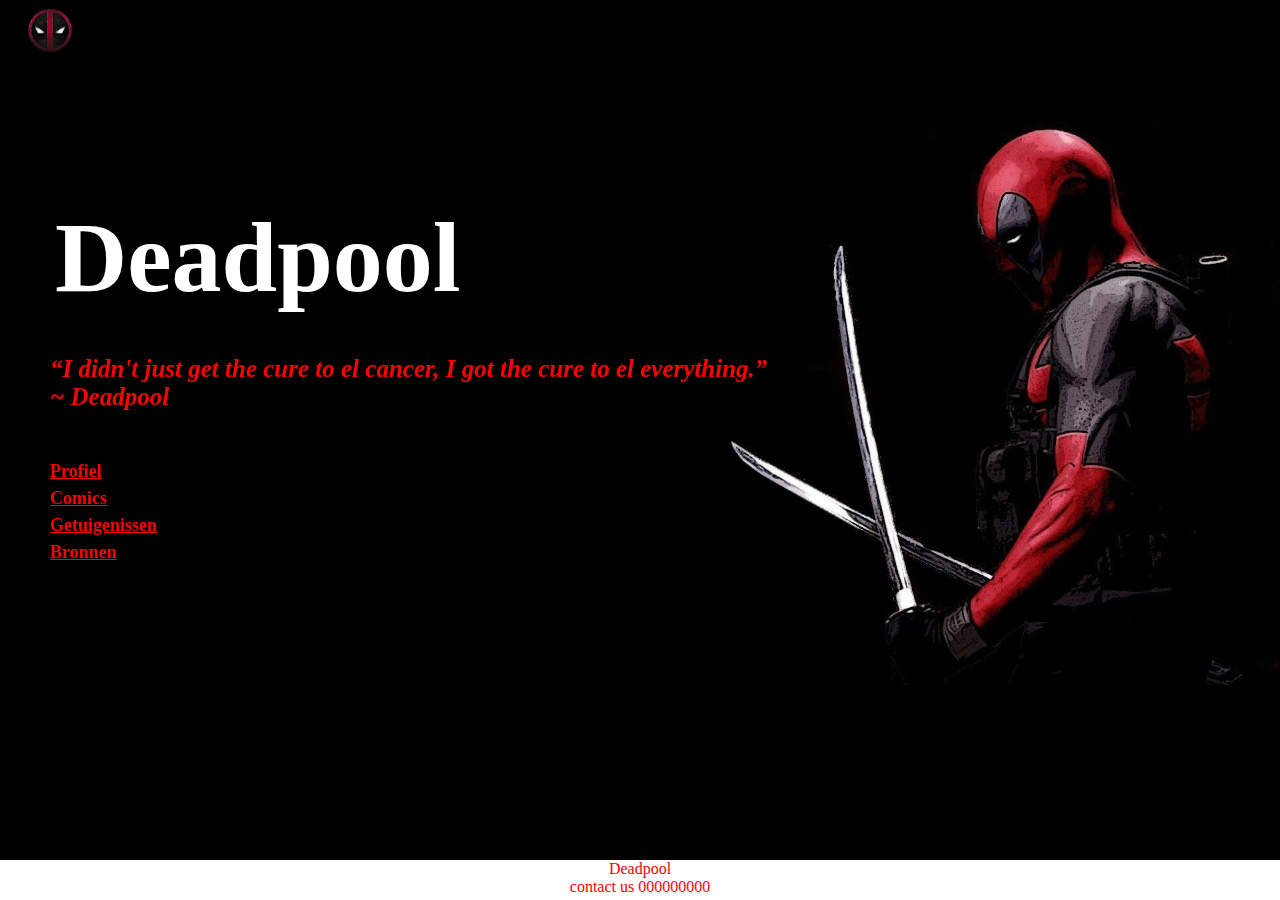
<file: index.html>
<!DOCTYPE html>
<html>
<head>
    <title>Deadpool</title>
    <link rel="stylesheet" href="compositions.css">
    <link rel="stylesheet" href="utileties.css">
    <link rel="stylesheet" href="blocks.css">
    
<style>
    
</style>

</head>

<body>
    
    
  <img class="logo" src="fotos/DPL.jpg" alt="foto Dopinder">
    <header id="superheroeBanner">
        <banner class="banner">
            <ul class="banner-text">
                <h1>Deadpool</h1>
                <h2>“I didn't just get the cure to el cancer, I got the cure to el everything.”<br> ~ Deadpool</h2>
                <h3>
                <nav></nav>
                <a href="Profiel.html">Profiel</a><br>
                <a href="comics.html">Comics</a><br>
                <a href="getuigenissen.html">Getuigenissen</a><br>
                <a href="bronnen.html">Bronnen</a><br>
                </nav>
                
            </h3>
        </ul>
        </banner>
    </header>
   
    <footer class="footer">
        Deadpool <br> contact us 000000000 
       
    </footer>
</body>
</html>
</file>
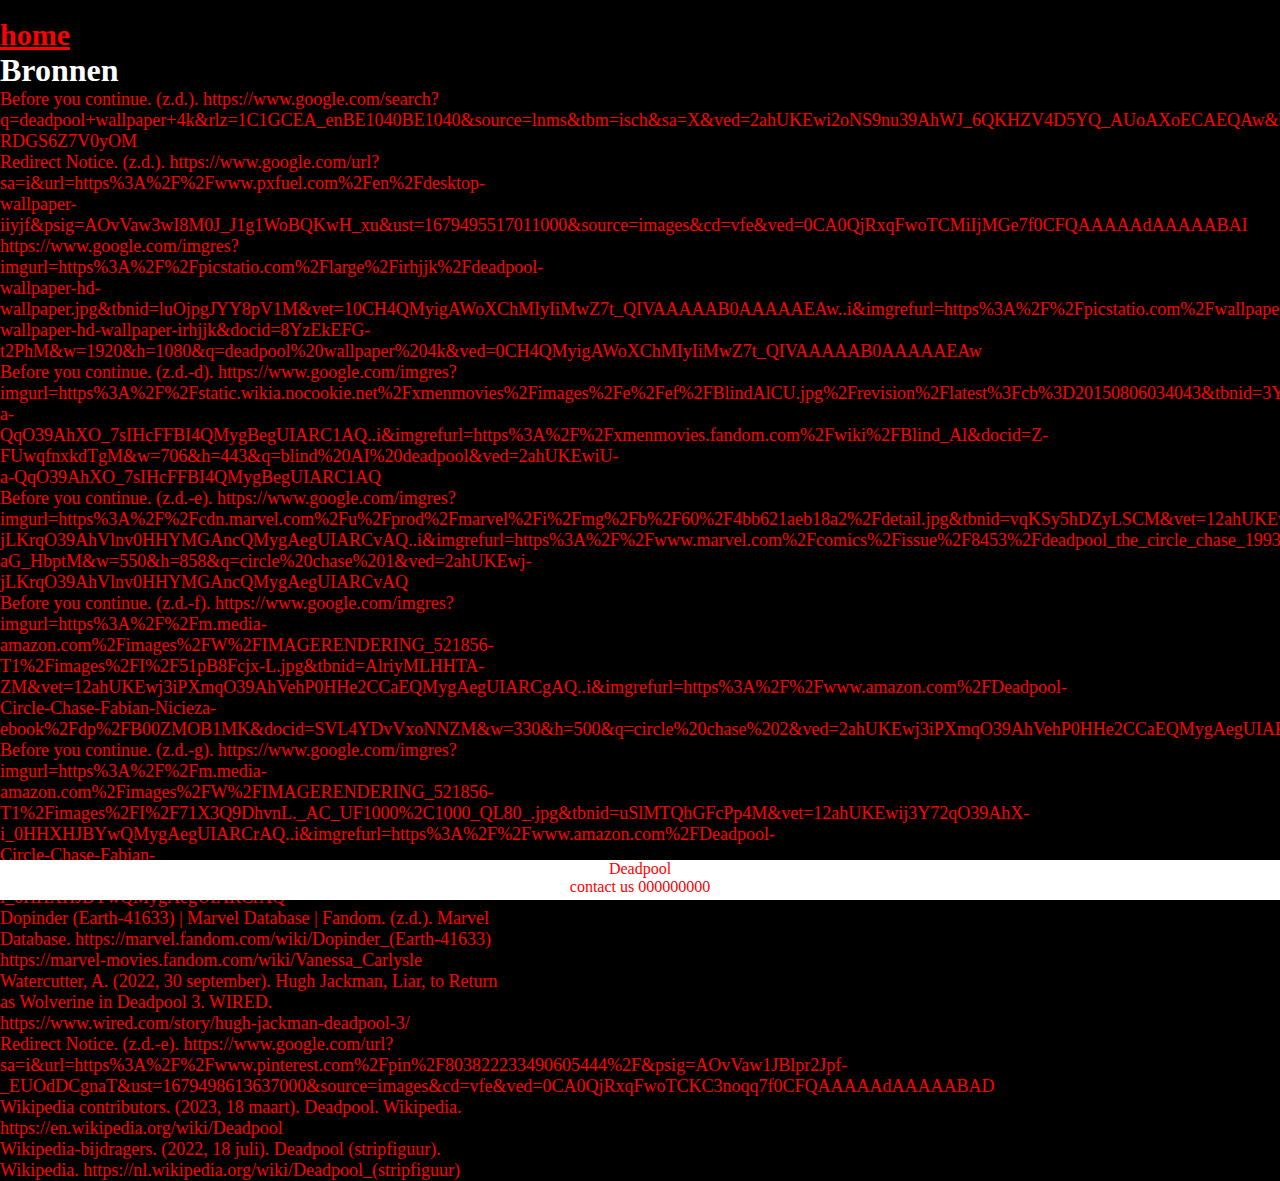
<file: bronnen.html>
-<!DOCTYPE html>
<html>
<head>
    <title>Bronnen</title>
    <link rel="stylesheet" href="compositions.css">
    <link rel="stylesheet" href="utileties.css">
    <link rel="stylesheet" href="blocks.css">
    <nav>
        <a  class="hometag" href="index.html">home</a><br>
    </nav>


</head>

<body>
<header>
<h1>Bronnen</h1>
</header>
<main>
    <p>Before you continue. (z.d.). https://www.google.com/search?q=deadpool+wallpaper+4k&rlz=1C1GCEA_enBE1040BE1040&source=lnms&tbm=isch&sa=X&ved=2ahUKEwi2oNS9nu39AhWJ_6QKHZV4D5YQ_AUoAXoECAEQAw&biw=1280&bih=678&dpr=1.5#imgrc=s-RDGS6Z7V0yOM</p>
   <p>Redirect Notice. (z.d.). https://www.google.com/url?sa=i&url=https%3A%2F%2Fwww.pxfuel.com%2Fen%2Fdesktop-wallpaper-iiyjf&psig=AOvVaw3wI8M0J_J1g1WoBQKwH_xu&ust=1679495517011000&source=images&cd=vfe&ved=0CA0QjRxqFwoTCMiIjMGe7f0CFQAAAAAdAAAAABAI</p>
   <p>https://www.google.com/imgres?imgurl=https%3A%2F%2Fpicstatio.com%2Flarge%2Firhjjk%2Fdeadpool-wallpaper-hd-wallpaper.jpg&tbnid=luOjpgJYY8pV1M&vet=10CH4QMyigAWoXChMIyIiMwZ7t_QIVAAAAAB0AAAAAEAw..i&imgrefurl=https%3A%2F%2Fpicstatio.com%2Fwallpaper%2Fdeadpool-wallpaper-hd-wallpaper-irhjjk&docid=8YzEkEFG-t2PhM&w=1920&h=1080&q=deadpool%20wallpaper%204k&ved=0CH4QMyigAWoXChMIyIiMwZ7t_QIVAAAAAB0AAAAAEAw</p>
   <p>Before you continue. (z.d.-d). https://www.google.com/imgres?imgurl=https%3A%2F%2Fstatic.wikia.nocookie.net%2Fxmenmovies%2Fimages%2Fe%2Fef%2FBlindAlCU.jpg%2Frevision%2Flatest%3Fcb%3D20150806034043&tbnid=3Y5cjMcYUPIX6M&vet=12ahUKEwiU-a-QqO39AhXO_7sIHcFFBI4QMygBegUIARC1AQ..i&imgrefurl=https%3A%2F%2Fxmenmovies.fandom.com%2Fwiki%2FBlind_Al&docid=Z-FUwqfnxkdTgM&w=706&h=443&q=blind%20AI%20deadpool&ved=2ahUKEwiU-a-QqO39AhXO_7sIHcFFBI4QMygBegUIARC1AQ</p>
<p>Before you continue. (z.d.-e). https://www.google.com/imgres?imgurl=https%3A%2F%2Fcdn.marvel.com%2Fu%2Fprod%2Fmarvel%2Fi%2Fmg%2Fb%2F60%2F4bb621aeb18a2%2Fdetail.jpg&tbnid=vqKSy5hDZyLSCM&vet=12ahUKEwj-jLKrqO39AhVlnv0HHYMGAncQMygAegUIARCvAQ..i&imgrefurl=https%3A%2F%2Fwww.marvel.com%2Fcomics%2Fissue%2F8453%2Fdeadpool_the_circle_chase_1993_1&docid=GHfqM-aG_HbptM&w=550&h=858&q=circle%20chase%201&ved=2ahUKEwj-jLKrqO39AhVlnv0HHYMGAncQMygAegUIARCvAQ</p>
<p>Before you continue. (z.d.-f). https://www.google.com/imgres?imgurl=https%3A%2F%2Fm.media-amazon.com%2Fimages%2FW%2FIMAGERENDERING_521856-T1%2Fimages%2FI%2F51pB8Fcjx-L.jpg&tbnid=AlriyMLHHTA-ZM&vet=12ahUKEwj3iPXmqO39AhVehP0HHe2CCaEQMygAegUIARCgAQ..i&imgrefurl=https%3A%2F%2Fwww.amazon.com%2FDeadpool-Circle-Chase-Fabian-Nicieza-ebook%2Fdp%2FB00ZMOB1MK&docid=SVL4YDvVxoNNZM&w=330&h=500&q=circle%20chase%202&ved=2ahUKEwj3iPXmqO39AhVehP0HHe2CCaEQMygAegUIARCgAQ</p>
<p>Before you continue. (z.d.-g). https://www.google.com/imgres?imgurl=https%3A%2F%2Fm.media-amazon.com%2Fimages%2FW%2FIMAGERENDERING_521856-T1%2Fimages%2FI%2F71X3Q9DhvnL._AC_UF1000%2C1000_QL80_.jpg&tbnid=uSlMTQhGFcPp4M&vet=12ahUKEwij3Y72qO39AhX-i_0HHXHJBYwQMygAegUIARCrAQ..i&imgrefurl=https%3A%2F%2Fwww.amazon.com%2FDeadpool-Circle-Chase-Fabian-Nicieza%2Fdp%2FB001I845L8&docid=ul12r8UF4VDppM&w=637&h=1000&q=circle%20chase%203&ved=2ahUKEwij3Y72qO39AhX-i_0HHXHJBYwQMygAegUIARCrAQ</p>
<p>Dopinder (Earth-41633) | Marvel Database | Fandom. (z.d.). Marvel Database. https://marvel.fandom.com/wiki/Dopinder_(Earth-41633)</p>
<p>https://marvel-movies.fandom.com/wiki/Vanessa_Carlysle</p>
<p>Watercutter, A. (2022, 30 september). Hugh Jackman, Liar, to Return as Wolverine in Deadpool 3. WIRED. https://www.wired.com/story/hugh-jackman-deadpool-3/</p>
<p>Redirect Notice. (z.d.-e). https://www.google.com/url?sa=i&url=https%3A%2F%2Fwww.pinterest.com%2Fpin%2F803822233490605444%2F&psig=AOvVaw1JBlpr2Jpf-_EUOdDCgnaT&ust=1679498613637000&source=images&cd=vfe&ved=0CA0QjRxqFwoTCKC3noqq7f0CFQAAAAAdAAAAABAD</p>
<p>Wikipedia contributors. (2023, 18 maart). Deadpool. Wikipedia. https://en.wikipedia.org/wiki/Deadpool</p>
<p>Wikipedia-bijdragers. (2022, 18 juli). Deadpool (stripfiguur). Wikipedia. https://nl.wikipedia.org/wiki/Deadpool_(stripfiguur)</p>
</main>
    <footer class="footer">
        Deadpool <br> contact us 000000000 
       
    </footer>
</body>
</html>
</file>
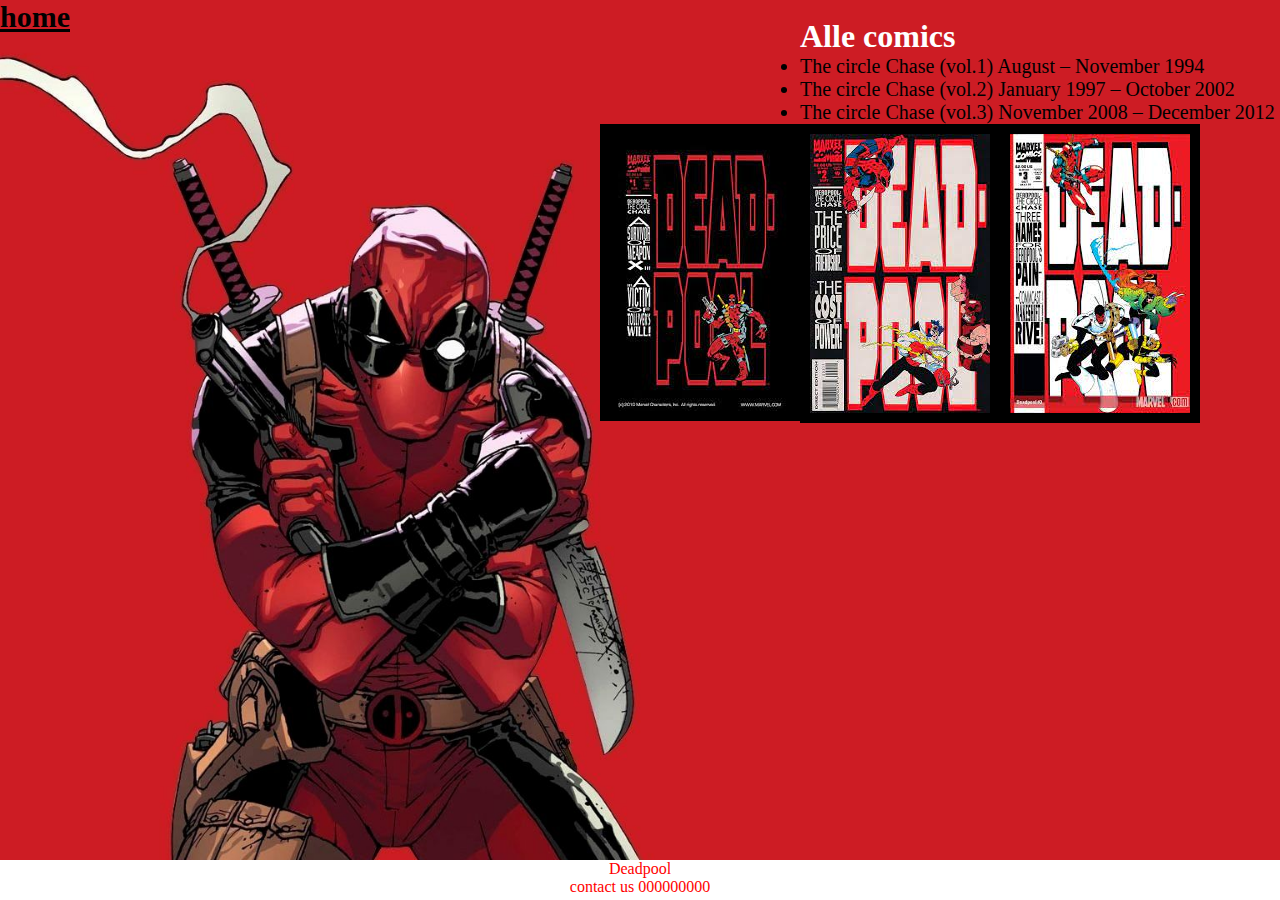
<file: comics.html>
<!DOCTYPE html>
<html>
<head>
    <title>Deadpool/info</title>
    <link rel="stylesheet" href="compositions.css">
    <link rel="stylesheet" href="utileties.css">
    <link rel="stylesheet" href="blocks.css">
    <nav>
    <a  id="hometagC" href="index.html">home</a><br>
    </nav>
    

</head>
<body id="achtergrondC">
    <header>
    <h1 id = "h1C">Alle comics</h1>
    </header>
<table>   
<ul id="ulC">
<li> The circle Chase (vol.1)
August – November 1994
</li>
<li>
The circle Chase (vol.2)
January 1997 – October 2002
</li>
<li>
The circle Chase (vol.3)
 November 2008 – December 2012
</li>
</ul>
</table>
<aside>
    
        <img id="CH1" src="fotos/CH1.jpg" alt="circle chase 1">
        <img id ="CH2" src="fotos/CH2.jpg" alt="circle chase 2">
        <img id ="CH3" src="fotos/CH3.jpg" alt="circle chase 3">
        
    </aside>
        <footer class="footer">
            Deadpool <br> contact us 000000000 
           
        </footer>
</body>
</html>
</file>
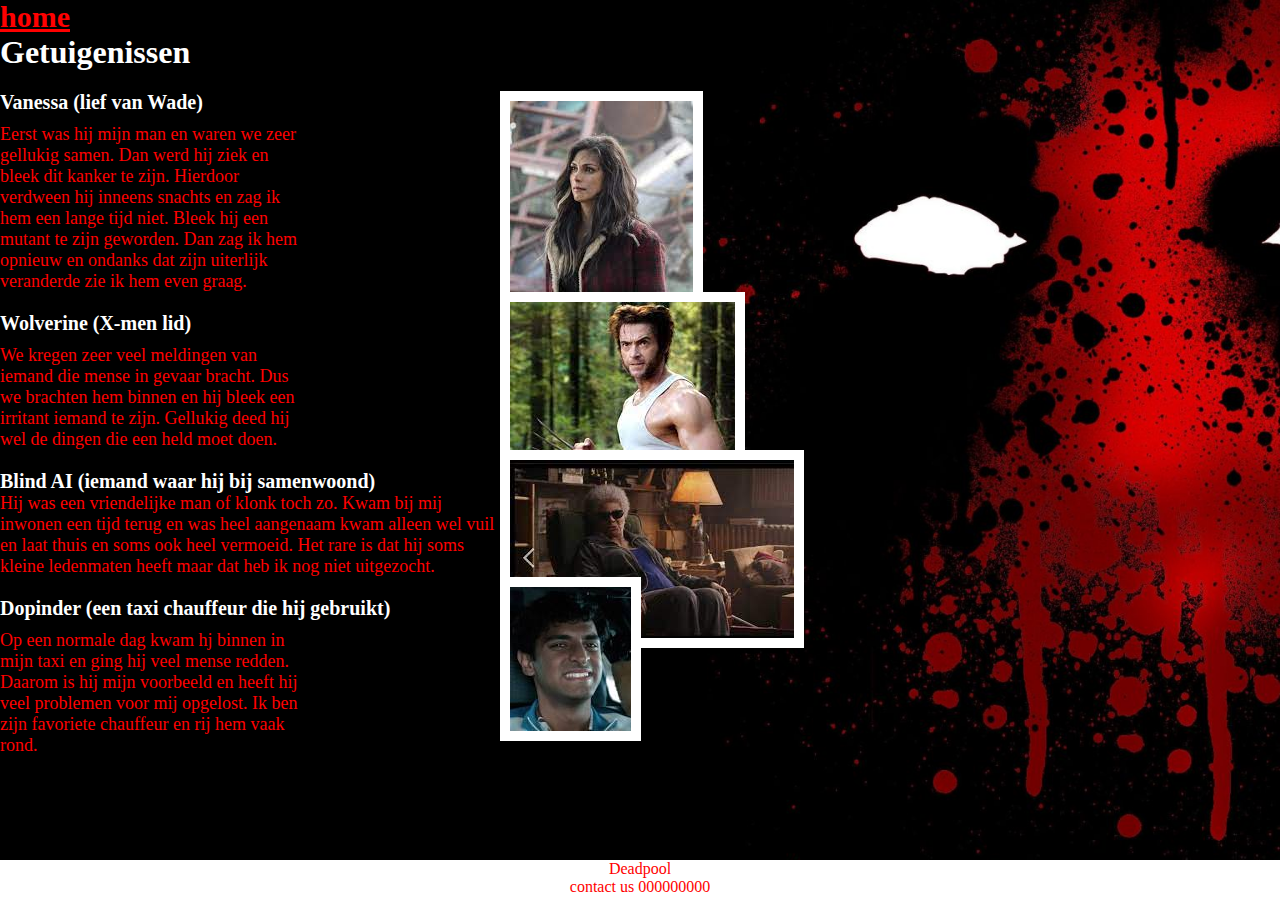
<file: getuigenissen.html>
<!DOCTYPE html>
<html>
<head>
    <title>Getuigenissen</title>
    <link rel="stylesheet" href="compositions.css">
    <link rel="stylesheet" href="utileties.css">
    <link rel="stylesheet" href="blocks.css">
    <nav>
    <a class="hometag" href="index.html">home</a><br>

</nav>


</head>
<body id="GT">
    <header>
    <h1>Getuigenissen</h1>
    </header>
    <article>
    <img class="imgVan" src="fotos/Van.jpg" alt="foto Vanessa">
   <h3 class="naam">Vanessa (lief van Wade)</h3>
  <p class="pgetui">
    Eerst was hij mijn man en waren we zeer gellukig samen.
     Dan werd hij ziek en bleek dit kanker te zijn. Hierdoor verdween hij inneens snachts en zag ik hem een lange tijd niet.
      Bleek hij een mutant te zijn geworden.
     Dan zag ik hem opnieuw en ondanks dat zijn uiterlijk veranderde zie ik hem even graag.
  </p>
  <img class="imgWolf" src="fotos/Wolf.jpg" alt="foto van Wolverine">
  <h3 class="naam">Wolverine (X-men lid)</h3>
  <p class="pgetui"> We kregen zeer veel meldingen van iemand die mense in gevaar bracht.
     Dus we brachten hem binnen en hij bleek een irritant iemand te zijn.
     Gellukig deed hij wel de dingen die een held moet doen.
    </p>
    <img class="imgAI" src="fotos/blind.jpg" alt="foto van Blind AI">
     <h3 class="naam">Blind AI (iemand waar hij bij samenwoond)</h3>
    <p>Hij was een vriendelijke man of klonk toch zo.
        Kwam bij mij inwonen een tijd terug en was heel aangenaam kwam alleen wel vuil en laat thuis en soms ook heel vermoeid.
         Het rare is dat hij soms kleine ledenmaten heeft maar dat heb ik nog niet uitgezocht.
    </p>
    <img class="imgDOP" src="fotos/Dop.jpg" alt="foto Dopinder">
    <h3 class="naam">Dopinder (een taxi chauffeur die hij gebruikt)</h3>
   <p class="pgetui">Op een normale dag kwam hj binnen in mijn taxi en ging hij veel mense redden.
     Daarom is hij mijn voorbeeld en heeft hij veel problemen voor mij opgelost.
     Ik ben zijn favoriete chauffeur en rij hem vaak rond.
    </p>
    </article>
    <footer class="footer">
        Deadpool <br> contact us 000000000 
       
    </footer>
</body>
</html>
</file>
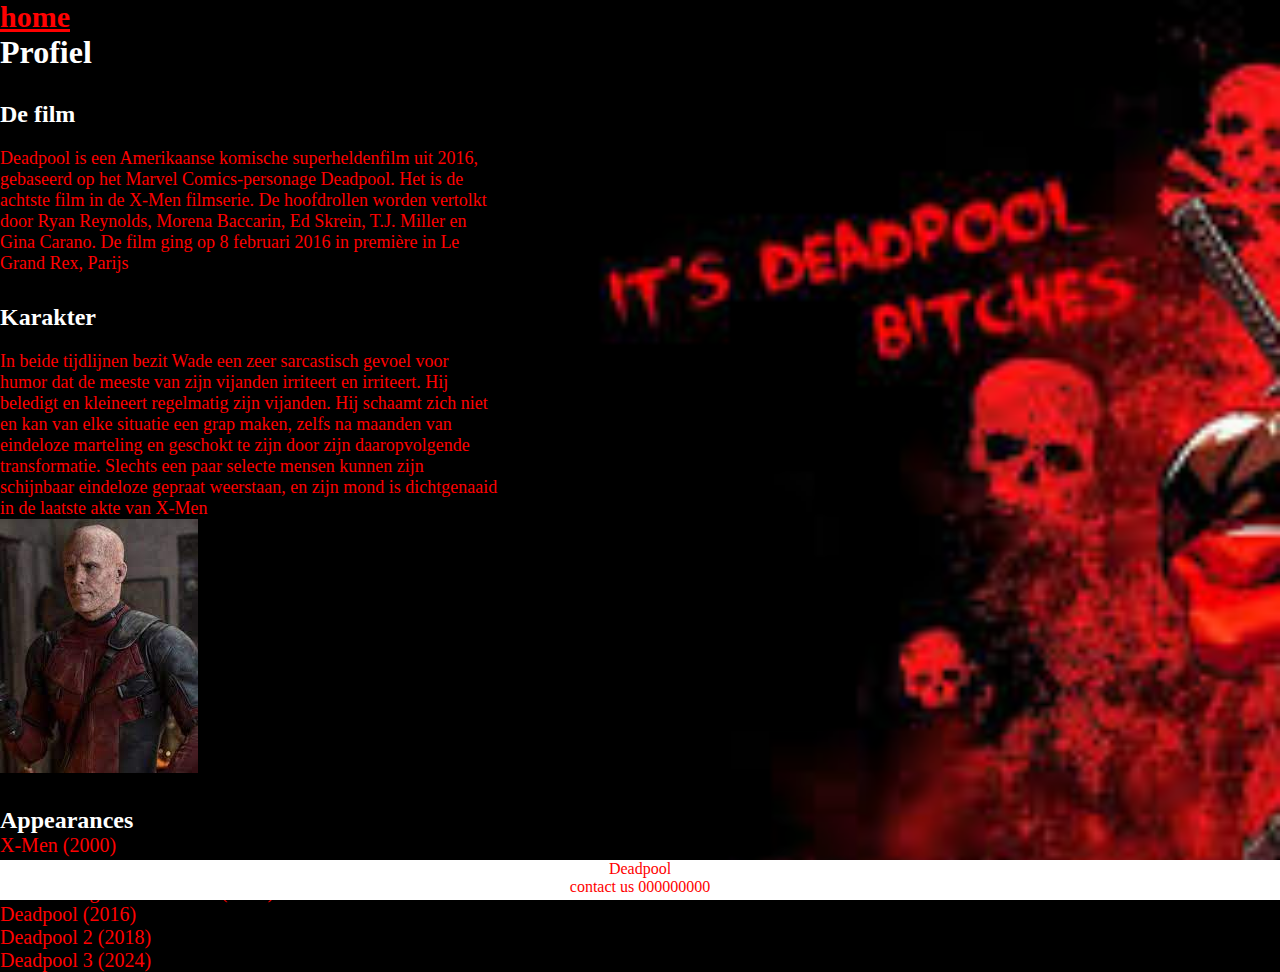
<file: Profiel.html>
<!DOCTYPE html>
<html>
<head>
    <title>Profiel</title>
    <link rel="stylesheet" href="compositions.css">
    <link rel="stylesheet" href="utileties.css">
    <link rel="stylesheet" href="blocks.css">
    <nav>
    <a class="hometag" href="index.html">home</a><br>
    </nav>
    

</head>
<body id="profiel">
    
   
 <header>
<h1>Profiel</h1>
 </header>
 <article>
 <section>
<h2>De film</h2>
<p class="pd">Deadpool is een Amerikaanse komische superheldenfilm uit 2016, gebaseerd op het Marvel Comics-personage Deadpool.
     Het is de achtste film in de X-Men filmserie. De hoofdrollen worden vertolkt door Ryan Reynolds, Morena Baccarin, Ed Skrein, T.J.
      Miller en Gina Carano.
     De film ging op 8 februari 2016 in première in Le Grand Rex, Parijs</p>
     <h2>Karakter</h2>
 <p class="pd">
    In beide tijdlijnen bezit Wade een zeer sarcastisch gevoel voor humor dat de meeste van zijn vijanden irriteert en irriteert.
     Hij beledigt en kleineert regelmatig zijn vijanden. Hij schaamt zich niet en kan van elke situatie een grap maken, 
     zelfs na maanden van eindeloze marteling en geschokt te zijn door zijn daaropvolgende transformatie. 
     Slechts een paar selecte mensen kunnen zijn schijnbaar eindeloze gepraat weerstaan, 
    en zijn mond is dichtgenaaid in de laatste akte van X-Men
 </p> 
</section>
<aside>
 <img id=" wadewilson" src="fotos/WW.jpg" alt="fot Wade wilson">
</aside>
 <h2>Appearances</h2>
 <ul>
    <li>X-Men (2000)</li>
    <li>Green Lantern (2011)</li>
    <li>X-Men Origins: Wolverine (2009)</li>
    <li>Deadpool (2016)</li>
    <li>Deadpool 2 (2018)</li>
    <li>Deadpool 3 (2024)</li>
 </ul>
</article>
 <footer class="footer">
    Deadpool <br> contact us 000000000 
   
</footer>
</body>
</html>
</file>
<file: compositions.css>
/* css deel index.html */


a{
    position: absolute;

    color:red;
    font-size: large;
    box-sizing: border-box;
   
    
}
*{
    margin: 0;
    padding: 0;
}


.banner-text{
    padding-top: 100px;
    margin-left: 50px;
    color: red;
    ;

}
.banner-text h2{
    
    font-weight: bold;
    font-size: 25px;
    color: red;
    font-style: italic;
    margin-top: 40px;
}
.banner-text h1{
    margin-left: 5px;
    font-size: 100px;
    
    
}
.banner-text h3{
    margin-top: 50px;

}


        /* Deel css profiel.html */
        
        
        .pd{
            width: 500px;
            margin-top: 20px;
           
            color:red;
            font-size: 18px;
        
        }
        
       
        h2{
            color:white;
            margin-top: 30px;
        }
        h1{
            color:white
        }
        ul{
            color: red;
            font-size: 20px;
        }
       
        
/* Deel css getuigenissen.html */
                    .hometag {
                        color:red;
                        font-weight: bold;
                        font-size: 30px;
                        position: relative;
                    }
                    
                    p{
                        width: 500px;
                       
                        color:red;
                        font-size: 18px;
                    
                    }
                    
                    
                  
                    
                    
                    
                   .naam {
                        color:white;
                        margin-top: 20px;
                        font-size: 20px;

                    }
                    
                    ul{
                        color: red;
                        font-size: 20px;
                    }
                   
                    
                    .pgetui{
                        width: 300px;
                        margin-top: 10px; ;
                    }
                    
                                
                                
                                /* Deel css bronnen.html */
                                
                            p{
                                color: red;
                            }
                            
                            h1{
                                color:white;
                            }
 /* Deel css comics.html */
 #hometagC{
    color:black;
    font-weight: bold;
    font-size: 30px;
}




#achtergrondC {
  background-image: url(fotos/dpco.jpg);
  background-repeat: no-repeat;
  background-attachment: fixed;
  background-size: cover;


}
#ulC{
    color: black;
    margin-left: 800px;
    
}


#h1C{
    padding: absolute;
    margin-left: 800px;
    
    color: white;
}
</file>
<file: utileties.css>
.logo {
    position: absolute;
    width: 100px;
    }
/* profiel*/


  #wadewilson{
    position: absolute;
  margin-left: 400px;
  border: 10px solid white;
    
}
/* Deel css getuigenissen.html */


.imgVan{
  position: absolute;
margin-left: 500px;
border: 10px solid white;
margin-bottom: 400px;
  
}
.imgWolf{
  position: absolute;
margin-left: 500px;
border: 10px solid white;
margin-bottom: 400px;
}
.imgAI{
  position: absolute;
margin-left: 500px;
border: 10px solid white;
margin-bottom: 400px;
}
.imgDOP{
  position: absolute;
margin-left: 500px;
border: 10px solid white;
margin-bottom: 450px;
}
/* Deel css comics.html */
#CH1{
  position: absolute;
  margin-left: 600px;
  border: 10px solid black;
  margin-bottom: 200px;
}
#CH2{
  position: absolute;
  margin-left: 800px;
  border: 10px solid black;
  margin-bottom: 200px;
}
#CH3{
  position: absolute;
  margin-left: 1000px;
  border: 10px solid black;
  margin-bottom: 200px;
}
</file>
<file: blocks.css>
/* css deel index.html */
body{
    background-color: black;
}
.footer {
    position: fixed;
   left: 0;
   bottom: 0;
   width: 100%;
   background-color:white;
   color: red;
   text-align : center;
   height: 40px;
   
}

#GT {
  background-image: url(fotos/DPB.jpg);
  background-repeat: no-repeat;
  background-attachment: fixed;
  background-size: cover;
  
}
#superheroeBanner{
    width: 100%;
    height: 65vh;
    background-image:url(fotos/dpwp.jpg);
    background-size: cover;
    background-position: 69%;
    border-radius: 10px;
    position: fixed;
    margin-top:100px;
}
#profiel {
    background-image: url(fotos/DPK.jpg);
    background-repeat: no-repeat;
    background-attachment: fixed;
    background-size: cover;
    
  }
</file>
